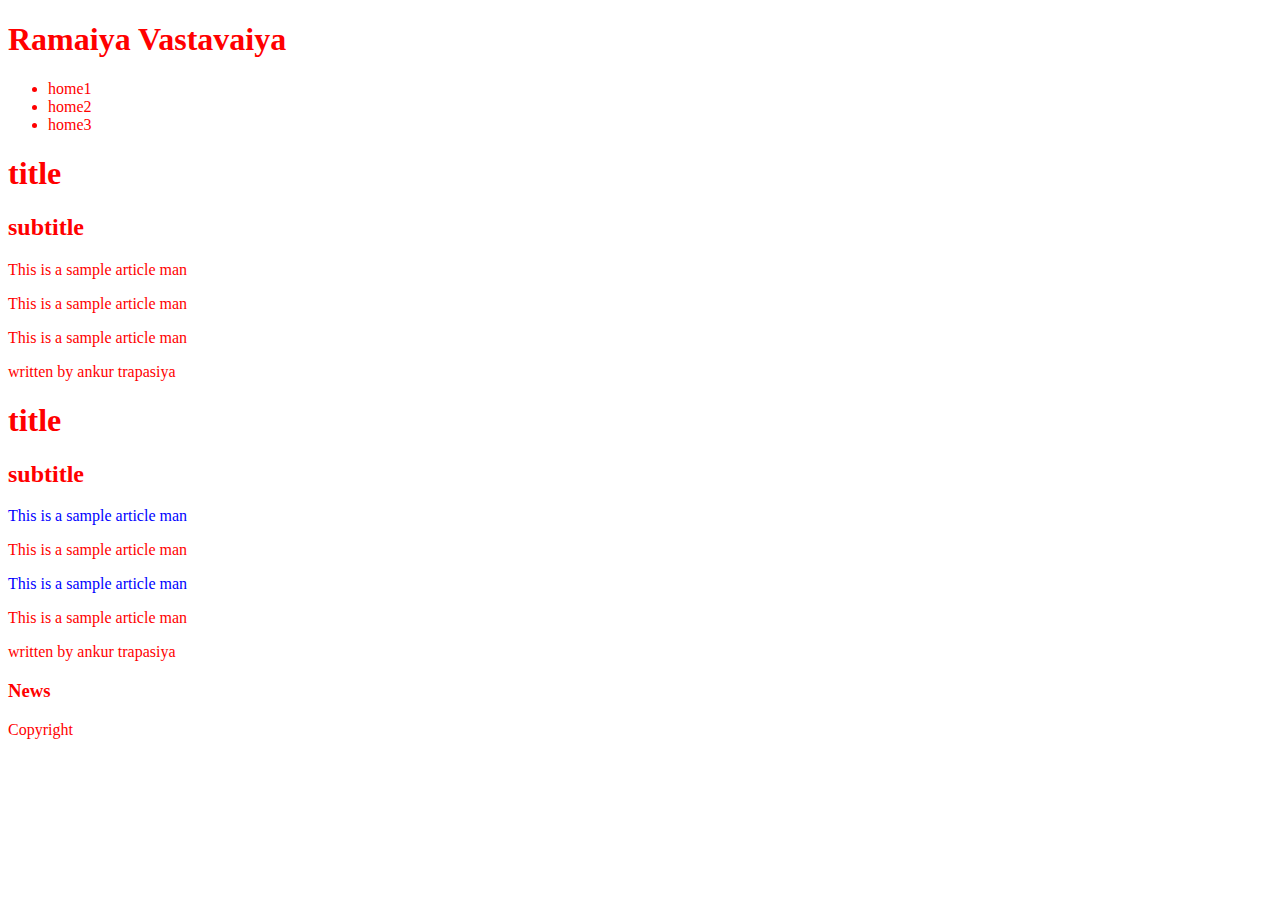
<file: html5/index.html>
<!doctype html>
<html lang="en">
	<head>
		<meta chartset="utf-8">
		<link rel="stylesheet" href="main.css">
		<title> My First HTML5 Page</title>
	</head>
	<body>
		<header>
			<h1>Ramaiya Vastavaiya</h1>
		</header>
		
		<nav>
			<ul>
				<li>home1</li>
				<li>home2</li>
				<li>home3</li>
			</ul>
		</nav>

		<section>
			<article>
				<header>
					<hgroup>						
						<h1>title</h1>
						<h2>subtitle</h2>
					</hgroup>
				</header>
				<p name="lineanky">
					This is a sample article man
				</p>
				<p name="anky1">
					This is a sample article man
				</p>
				<p name="ankyflsdflsdlf">
					This is a sample article man
				</p>
				<footer>
					<p>written by ankur trapasiya</p>
				</footer>
			</article>

			<article>
				<header>
					<hgroup>						
						<h1>title</h1>
						<h2>subtitle</h2>
					</hgroup>
				</header>
				<p class="sally">
					This is a sample article man
				</p>
				<p class="bacon">
					This is a sample article man
				</p>				
				<p class="sally">
					This is a sample article man
				</p>
				<p class="bacon">
					This is a sample article man
				</p>
				<footer>
					<p>written by ankur trapasiya</p>
				</footer>
			</article>
		</section>

		<aside>
			<h3>News</h3>
		</aside>

		<footer>
			Copyright 
		</footer>
	</body>
</html>
</file>
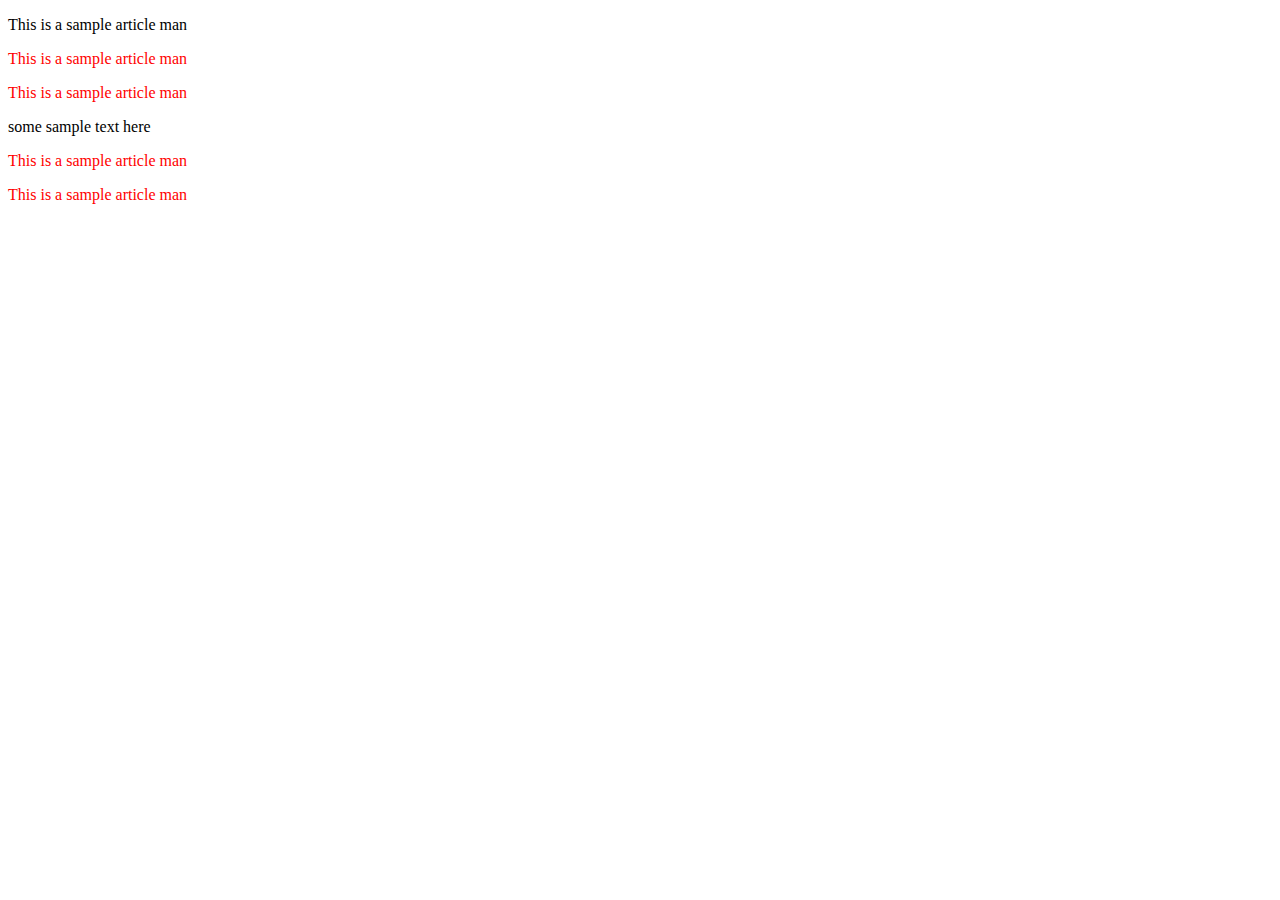
<file: html5/index2.html>
<!doctype html>
<html lang="en">
	<head>
		<meta chartset="utf-8">
		<link rel="stylesheet" href="main2.css">
		<title> My First HTML5 Page</title>
	</head>
	<body>
		
		<div id="mommy">
			<p class="bucky">
				This is a sample article man
			</p>
			<p class="bucky">
				This is a sample article man
			</p>
			<p class="bucky">
				This is a sample article man
			</p>
			<span> some sample text here</span>
			<p class="bucky">
				This is a sample article man
			</p>
			<p class="bucky">
				This is a sample article man
			</p>
		</div>

	</body>
</html>
</file>
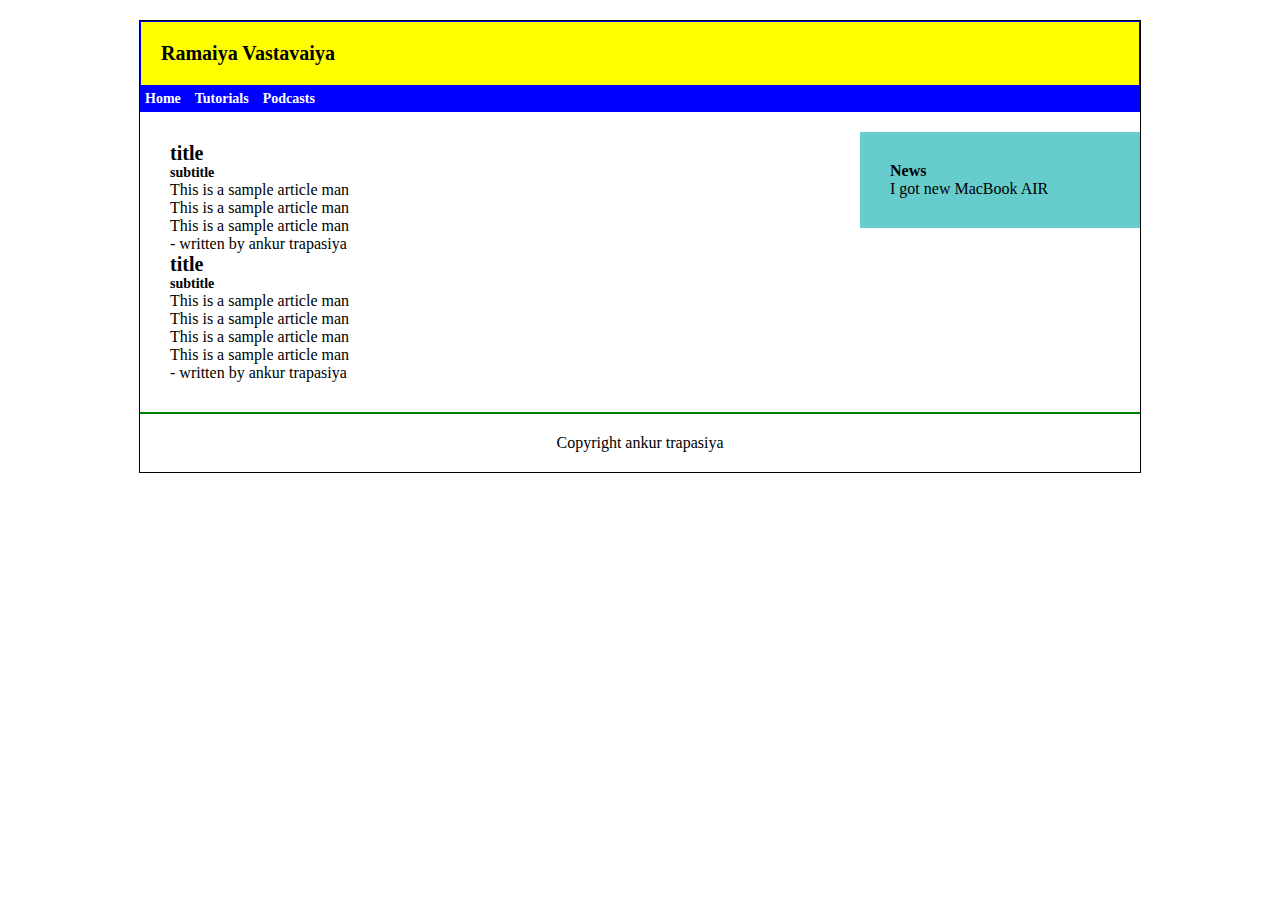
<file: html5/site_design.html>
<!doctype html>
<html lang="en">
	<head>
		<meta chartset="utf-8">		
		<title> My First HTML5 Page</title>
		<link rel="stylesheet" href="main3.css">
	</head>
	<body>
		<div id="wrapper">
			<header id="top_header">
				<h1>Ramaiya Vastavaiya</h1>
			</header>
			
			<nav id="top_nav">
				<ul>
					<li>Home</li>
					<li>Tutorials</li>
					<li>Podcasts</li>
				</ul>
			</nav>

			<section id="main_content">
				<article>
					<header>
						<hgroup>						
							<h1>title</h1>
							<h2>subtitle</h2>
						</hgroup>
					</header>
					<p name="lineanky">
						This is a sample article man
					</p>
					<p name="anky1">
						This is a sample article man
					</p>
					<p name="ankyflsdflsdlf">
						This is a sample article man
					</p>
					<footer>
						<p>- written by ankur trapasiya</p>
					</footer>
				</article>

				<article>
					<header>
						<hgroup>						
							<h1>title</h1>
							<h2>subtitle</h2>
						</hgroup>
					</header>
					<p class="sally">
						This is a sample article man
					</p>
					<p class="bacon">
						This is a sample article man
					</p>				
					<p class="sally">
						This is a sample article man
					</p>
					<p class="bacon">
						This is a sample article man
					</p>
					<footer>
						<p>- written by ankur trapasiya</p>
					</footer>
				</article>
			</section>

			<aside id="sidebar">
				<h4>News</h4>
				<p>I got new MacBook AIR </p>
			</aside>

			<footer id="footer">
				Copyright ankur trapasiya
			</footer>

		</div>
	</body>
</html>
</file>
<file: html5/main.css>
/*p.line{color: blue;}*/
/*p[name^="anky"]{color:red;}*/
/*p[name$="anky"]{color:red;}*/
/*p[name*="anky"]{color:red;}*/
/*p:nth-child(odd){color: blue;}
p:nth-child(even){color: red;}*/
*{color: blue;}

:not(.sally){color: red};
</file>
<file: html5/main2.css>
/*#mommy > p {color: blue;} */
/*p.bucky + p {color: red;}*/
p.bucky ~ p {color: red;}
</file>
<file: html5/main3.css>
*{
	margin: 0;
	padding: 0;
}

h1
{
	font: bold 20px tahoma;
}

h2
{
	font: bold 14px tahoma;
}

body
{
	text-align: center;
}

hgroup, header,section,aside,nav,article,footer
{
	display: block;
}

#wrapper
{
	margin: 20px auto;
	border: 1px solid black;
	width: 1000px;
	text-align: left;
}

#top_header
{
	background: yellow;
	border: 1px solid blue;
	padding: 20px;
}
#top_nav
{
	background: blue;
	color: white;
}
#top_nav li
{
	display: inline-block;
	list-style: none;
	padding: 5px;
	font: bold 14px tahoma;
}

#main_content
{
	float: left;
	width: 660px;
	margin: 30px;
}

#sidebar
{
	float: left;
	width: 220px;
	margin: 20px 0px;
	padding: 30px;
	background: #66CCCC;
}

#footer
{
	clear: both;
	text-align: center;
	padding: 20px;
	border-top: 2px solid green;
}
</file>
